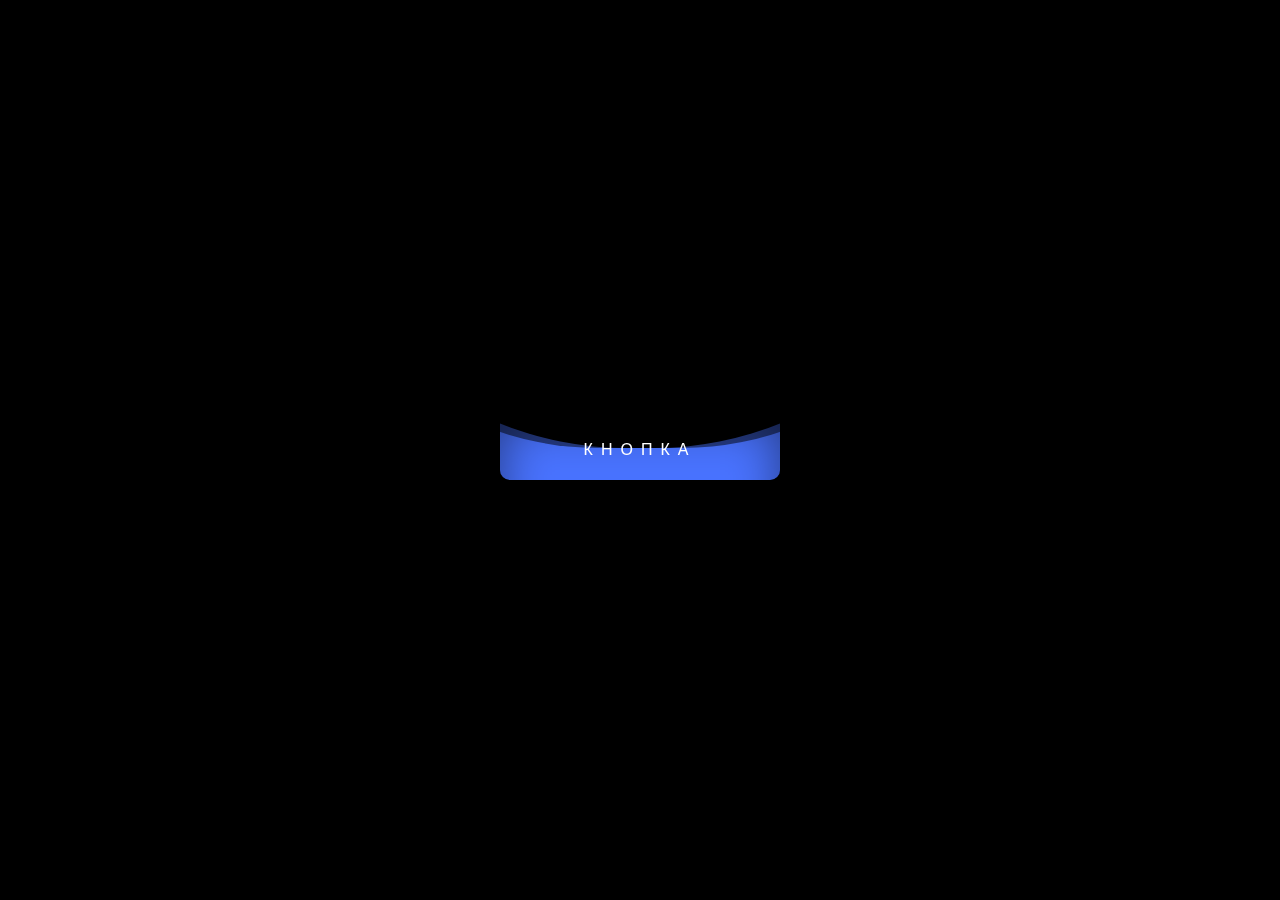
<file: howtodoit_01/index.html>
<!-- Сообщаем браузеру как стоит обрабатывать эту страницу -->
<!DOCTYPE html>
<!-- Оболочка документа, указываем язык содержимого -->
<html lang="ru">
	<!-- Заголовок страницы, контейнер для других важных данных (не отображается) -->
	<head>
		<!-- Заголовок страницы в браузере -->
		<title>Кнопка с волнами. Как это сделать? HTML+CSS</title>
		<!-- Подключаем CSS -->
		<link rel="stylesheet" href="css/style.css" />
		<!-- Кодировка страницы -->
		<meta charset="UTF-8">
		<!-- Адаптив -->
		<meta name="viewport" content="width=device-width, initial-scale=1.0, maximum-scale=1.0, user-scalable=0" />
	</head>
	<!-- Отображаемое тело страницы -->
	<body>
		<!-- Оболочка для демонстрации -->
		<div class="wrapper">
			<!-- Контент -->
			<a href="" class="wave-btn">
				<span class="wave-btn__text">Кнопка</span>
				<span class="wave-btn__waves"></span>
			</a>
		</div>
		<!-- 
		<script src="https://code.jquery.com/jquery-3.3.1.min.js"></script>
		<script src="js/script.js"></script>
		 -->
	</body>
</html>
</file>
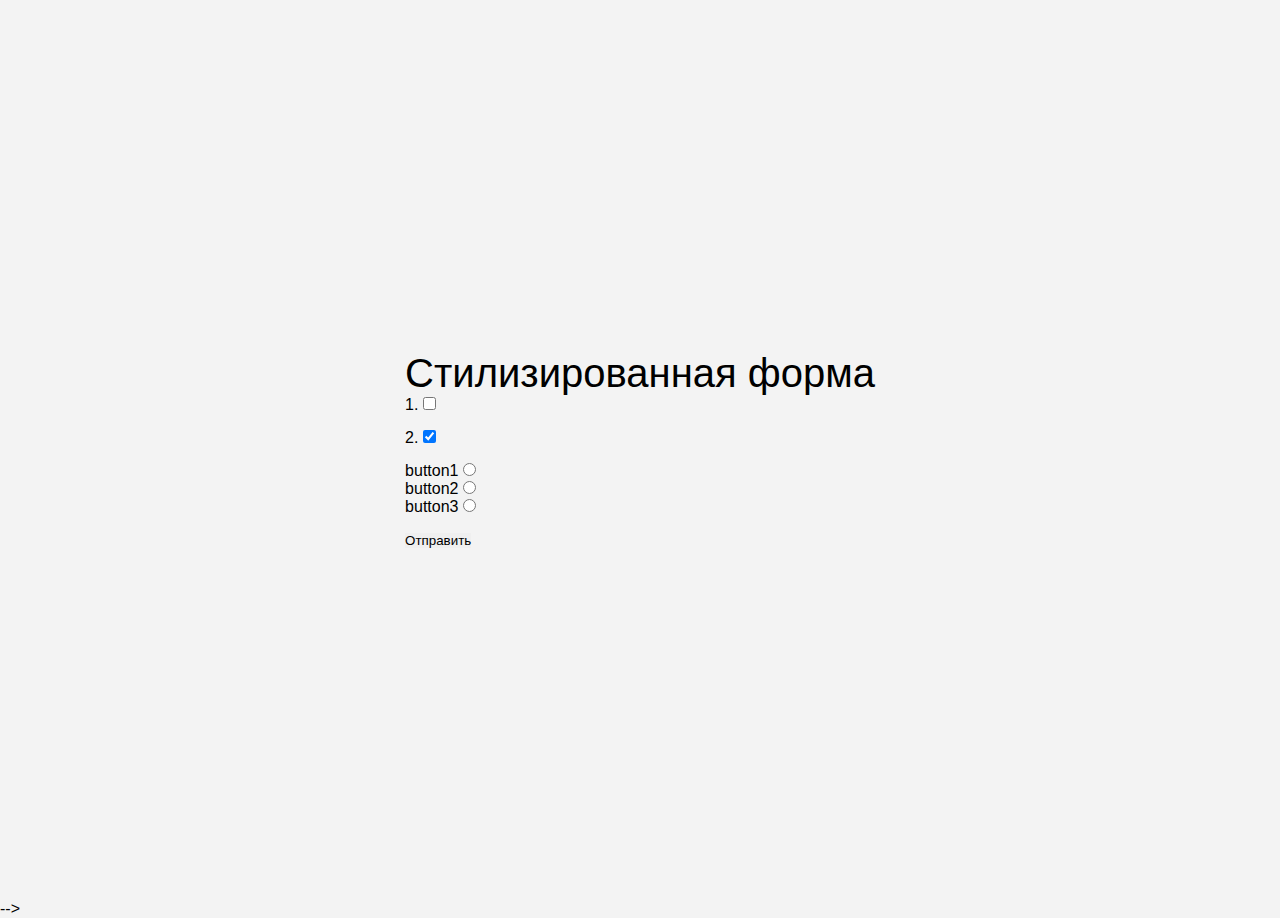
<file: howtodoit_02_checkbox/index.html>
<!-- Сообщаем браузеру как стоит обрабатывать эту страницу -->
<!DOCTYPE html>
<!-- Оболочка документа, указываем язык содержимого -->
<html lang="ru">
<!-- Заголовок страницы, контейнер для других важных данных (не отображается) -->

<head>
	<!-- Заголовок страницы в браузере -->
	<title>Customize checkboxes</title>
	<!-- Подключаем CSS -->
	<link rel="stylesheet" href="css/style.css" />
	<!-- Кодировка страницы -->
	<meta charset="UTF-8">
	<!-- Адаптив -->
	<meta name="viewport" content="width=device-width, initial-scale=1.0, maximum-scale=1.0, user-scalable=0" />
</head>
<!-- Отображаемое тело страницы -->

<body>
	<!-- Оболочка для демонстрации -->
	<div class="wrapper">
		<!-- Контент -->
		<form action="#" class="block-form">
			<div class="block-form__title">Стилизированная форма</div>
			<div class="block-form__input">
				<div class="checkbox">
					1.
					<input type="checkbox" name="Выбор 1">
				</div>
			</div>
			<div class="block-form__input">
				<div class="checkbox">
					2.
					<input type="checkbox" checked name="Выбор 1">
				</div>
			</div>
			<div class="block-form__input">
				<div class="radios">
					<div class="radios__item">
						button1
						<input type="radio" value="1" name="radio">
					</div>
					<div class="radios__item">
						button2
						<input type="radio" value="2" name="radio">
					</div>
					<div class="radios__item">
						button3
						<input type="radio" value="3" name="radio">
					</div>

				</div>

			</div>
			<button class="send-button" type="submit">Отправить</button>


		</form>



	</div>

	<!-- JQuery  -->
	<script src="https://code.jquery.com/jquery-3.3.1.min.js"></script>
	<script src="js/script.js"></script>
	-->
</body>

</html>
</file>
<file: howtodoit_01/css/style.css>
/*Обнуление*/
*,*:before,*:after{
	padding: 0;
	margin: 0;
	border: 0;
	-moz-box-sizing: border-box;
	-webkit-box-sizing: border-box;
	box-sizing: border-box;
}
html,body{
	height: 100%;
}
/*Стили для демонстрации*/
body{
	background-color: #000;
}
.wrapper{
	width: 100%;
	min-height: 100%;
	height: 100%;
	overflow: hidden;

	display: -webkit-flex;
	display: -moz-flex;
	display: -ms-flex;
	display: -o-flex;
	display: flex;

	justify-content:center;
	align-items: center;

}
/* Основные стили */
.wave-btn {
	width: 280px;
	height: 60px;
	display: -webkit-flex;
	display: -moz-flex;
	display: -ms-flex;
	display: -o-flex;
	display: flex;

	overflow: hidden;

	position: relative;

	transition: all 0.8s ease 0s;
	-webkit-transition: all 0.8s ease 0s;
	-moz-transition: all 0.8s ease 0s;
	-ms-transition: all 0.8s ease 0s;
	-o-transition: all 0.8s ease 0s;

	justify-content:center;
	align-items: center;

	border-radius: 0 0 10px 10px;
	text-decoration: none;
}

.wave-btn:hover {
	border-radius: 10px;

	transition: all 0.8s ease 0.2s;
	-webkit-transition: all 0.8s ease 0.2s;
	-moz-transition: all 0.8s ease 0.2s;
	-ms-transition: all 0.8s ease 0.2s;
	-o-transition: all 0.8s ease 0.2s;

	-webkit-box-shadow: 0 0 40px rgba(73, 115, 255, 0.6);
	box-shadow: 0 0 40px rgba(73, 115, 255, 0.6);

}
.wave-btn:hover .wave-btn__waves{
	top: -50px;
}

.wave-btn__text {
	font-family: Arial, "Helvetica Neue", Helvetica, sans-serif;
	color: #fff;
	text-transform: uppercase;
	letter-spacing: 8px;
	position: relative;
	z-index: 1;
}
.wave-btn__waves {
	position: absolute;
	width: 280px;
	height: 280px;
	background-color: #4973ff;
	top: 0;
	left: 0;
	-webkit-box-shadow: inset 0 0 50px rgba(0, 0, 0, 0.5);
	box-shadow: inset 0 0 50px rgba(0, 0, 0, 0.5);

	transition: all 0.8s ease 0s;
	-webkit-transition: all 0.8s ease 0s;
	-moz-transition: all 0.8s ease 0s;
	-ms-transition: all 0.8s ease 0s;
	-o-transition: all 0.8s ease 0s;
}
.wave-btn__waves:after,
.wave-btn__waves:before{
	content: '';
	position: absolute;
	top: 0;
	left: 50%;
	width: 250%;
	height: 250%;

	transform: translate3d(-50%,-96%,0) rotate(0deg) scale(1);
	-moz-transform: translate3d(-50%,-96%,0) rotate(0deg) scale(1);
	-ms-transform: translate3d(-50%,-96%,0) rotate(0deg) scale(1);
	-webkit-transform: translate3d(-50%,-96%,0) rotate(0deg) scale(1);
	-o-transform: translate3d(-50%,-96%,0) rotate(0deg) scale(1);
}

.wave-btn__waves:before{
	background-color: #000;
	border-radius: 48%;

	animation: waves 5s infinite linear;
	-webkit-animation: waves 5s infinite linear;
	-moz-animation: waves 5s infinite linear;
	-o-animation: waves 5s infinite linear;
}
.wave-btn__waves:after{
	background-color: rgba(0,0,0,0.5);
	border-radius: 44%;

	animation: waves 10s infinite linear;
	-webkit-animation: waves 10s infinite linear;
	-moz-animation: waves 10s infinite linear;
	-o-animation: waves 10s infinite linear;
}

@keyframes waves{
	0%{
		transform: translate3d(-50%,-96%,0) rotate(0deg) scale(1);
		-moz-transform: translate3d(-50%,-96%,0) rotate(0deg) scale(1);
		-ms-transform: translate3d(-50%,-96%,0) rotate(0deg) scale(1);
		-webkit-transform: translate3d(-50%,-96%,0) rotate(0deg) scale(1);
		-o-transform: translate3d(-50%,-96%,0) rotate(0deg) scale(1);
	}
	100%{
		transform: translate3d(-50%,-96%,0) rotate(360deg) scale(1);
		-moz-transform: translate3d(-50%,-96%,0) rotate(360deg) scale(1);
		-ms-transform: translate3d(-50%,-96%,0) rotate(360deg) scale(1);
		-webkit-transform: translate3d(-50%,-96%,0) rotate(360deg) scale(1);
		-o-transform: translate3d(-50%,-96%,0) rotate(360deg) scale(1);
	}
}
@-webkit-keyframes waves{
	0%{
		transform: translate3d(-50%,-96%,0) rotate(0deg) scale(1);
		-moz-transform: translate3d(-50%,-96%,0) rotate(0deg) scale(1);
		-ms-transform: translate3d(-50%,-96%,0) rotate(0deg) scale(1);
		-webkit-transform: translate3d(-50%,-96%,0) rotate(0deg) scale(1);
		-o-transform: translate3d(-50%,-96%,0) rotate(0deg) scale(1);
	}
	100%{
		transform: translate3d(-50%,-96%,0) rotate(360deg) scale(1);
		-moz-transform: translate3d(-50%,-96%,0) rotate(360deg) scale(1);
		-ms-transform: translate3d(-50%,-96%,0) rotate(360deg) scale(1);
		-webkit-transform: translate3d(-50%,-96%,0) rotate(360deg) scale(1);
		-o-transform: translate3d(-50%,-96%,0) rotate(360deg) scale(1);
	}
}
@-moz-keyframes waves{
	0%{
		transform: translate3d(-50%,-96%,0) rotate(0deg) scale(1);
		-moz-transform: translate3d(-50%,-96%,0) rotate(0deg) scale(1);
		-ms-transform: translate3d(-50%,-96%,0) rotate(0deg) scale(1);
		-webkit-transform: translate3d(-50%,-96%,0) rotate(0deg) scale(1);
		-o-transform: translate3d(-50%,-96%,0) rotate(0deg) scale(1);
	}
	100%{
		transform: translate3d(-50%,-96%,0) rotate(360deg) scale(1);
		-moz-transform: translate3d(-50%,-96%,0) rotate(360deg) scale(1);
		-ms-transform: translate3d(-50%,-96%,0) rotate(360deg) scale(1);
		-webkit-transform: translate3d(-50%,-96%,0) rotate(360deg) scale(1);
		-o-transform: translate3d(-50%,-96%,0) rotate(360deg) scale(1);
	}
}
@-o-keyframes waves{
	0%{
		transform: translate3d(-50%,-96%,0) rotate(0deg) scale(1);
		-moz-transform: translate3d(-50%,-96%,0) rotate(0deg) scale(1);
		-ms-transform: translate3d(-50%,-96%,0) rotate(0deg) scale(1);
		-webkit-transform: translate3d(-50%,-96%,0) rotate(0deg) scale(1);
		-o-transform: translate3d(-50%,-96%,0) rotate(0deg) scale(1);
	}
	100%{
		transform: translate3d(-50%,-96%,0) rotate(360deg) scale(1);
		-moz-transform: translate3d(-50%,-96%,0) rotate(360deg) scale(1);
		-ms-transform: translate3d(-50%,-96%,0) rotate(360deg) scale(1);
		-webkit-transform: translate3d(-50%,-96%,0) rotate(360deg) scale(1);
		-o-transform: translate3d(-50%,-96%,0) rotate(360deg) scale(1);
	}
}
</file>
<file: howtodoit_02_checkbox/css/style.css>
/*Обнуление*/
*,
*:before,
*:after {
	padding: 0;
	margin: 0;
	border: 0;
	-moz-box-sizing: border-box;
	-webkit-box-sizing: border-box;
	box-sizing: border-box;
}

html,
body {
	height: 100%;
}

/*Стили для демонстрации*/
body {
	background-color: #f3f3f3;
	font-family: Arial, Helvetica, sans-serif;
}
div {

}

.wrapper {
	width: 100%;
	min-height: 100%;
	height: 100%;
	overflow: hidden;
	padding: 20px 30px;

	display: -webkit-flex;
	display: -moz-flex;
	display: -ms-flex;
	display: -o-flex;
	display: flex;

	justify-content: center;
	align-items: center;

}
.block-form {}
.block-form__title {
	font-size: 40px;
}
.block-form__input {
	margin-bottom: 15px;
}
.checkbox {}
.radios {}
.radios__item {}
.send-button {}
</file>
